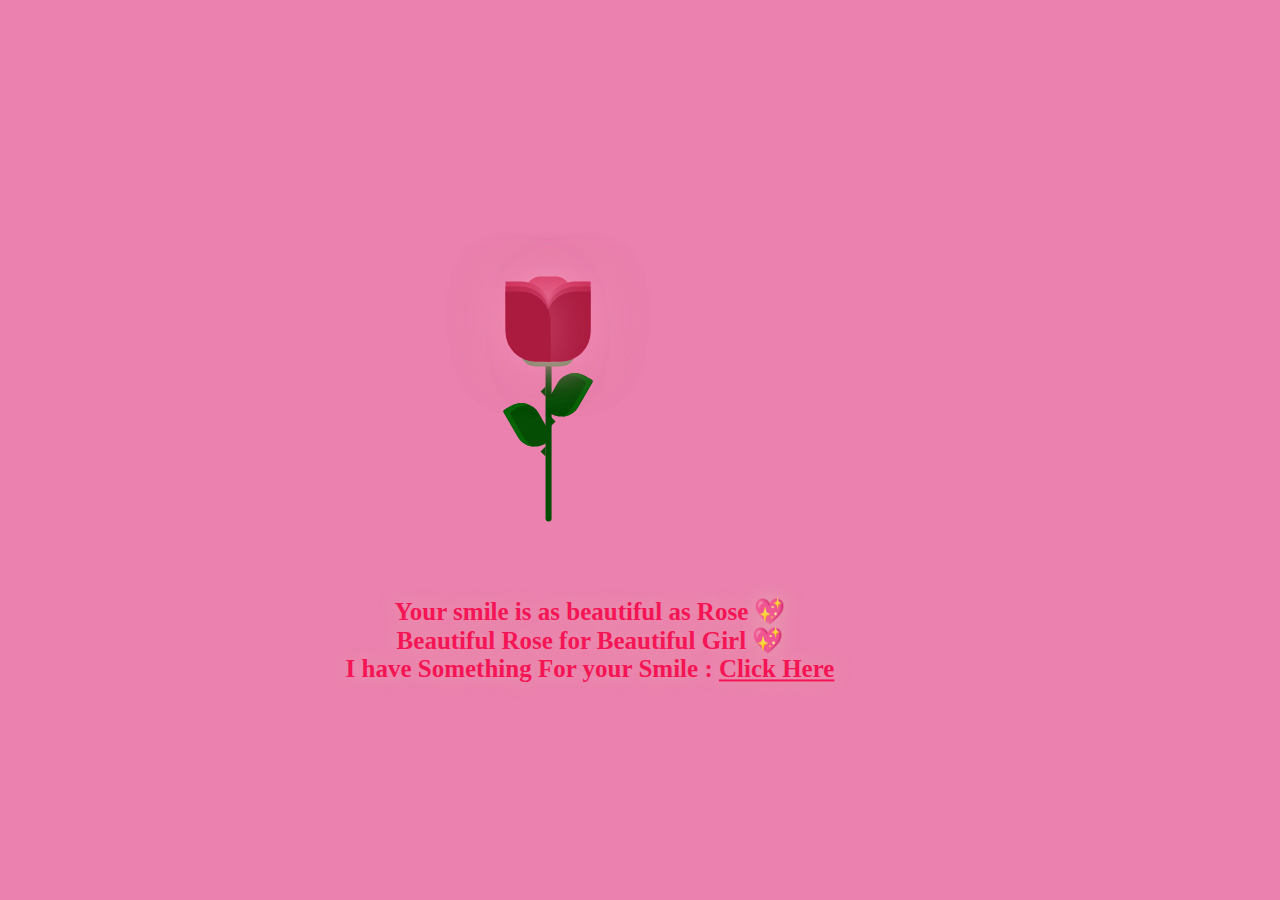
<file: index.html>
<!DOCTYPE html>
<html lang="en">
  <head>
    <meta charset="UTF-8" />
    <meta name="viewport" content="width=device-width, initial-scale=1.0" />
    <title>Sheevee 💖</title>
    <link rel="stylesheet" href="style.css" />
    <link
      href="https://fonts.googleapis.com/css?family=Indie+Flower"
      rel="stylesheet"
      type="text/css"
    />
  </head>
  <body>
    <div class="container">
      <div class="glass">
        <div class="shine"></div>
      </div>
      <div class="thorns">
        <div></div>
        <div></div>
        <div></div>
        <div></div>
      </div>
      <div class="leaves">
        <div></div>
        <div></div>
        <div></div>
        <div></div>
      </div>
      <div class="petals">
        <div></div>
        <div></div>
        <div></div>
        <div></div>
        <div></div>
        <div></div>
        <div></div>
      </div>
      <div class="text">
        <h2></h2> Your smile is as beautiful as Rose 💖 <br /> Beautiful Rose for Beautiful Girl 💖<br/>
       I have Something For your Smile : <a href="new.html">Click Here</a></h2>
      </div>
    </div>
  </body>
</html>
</file>
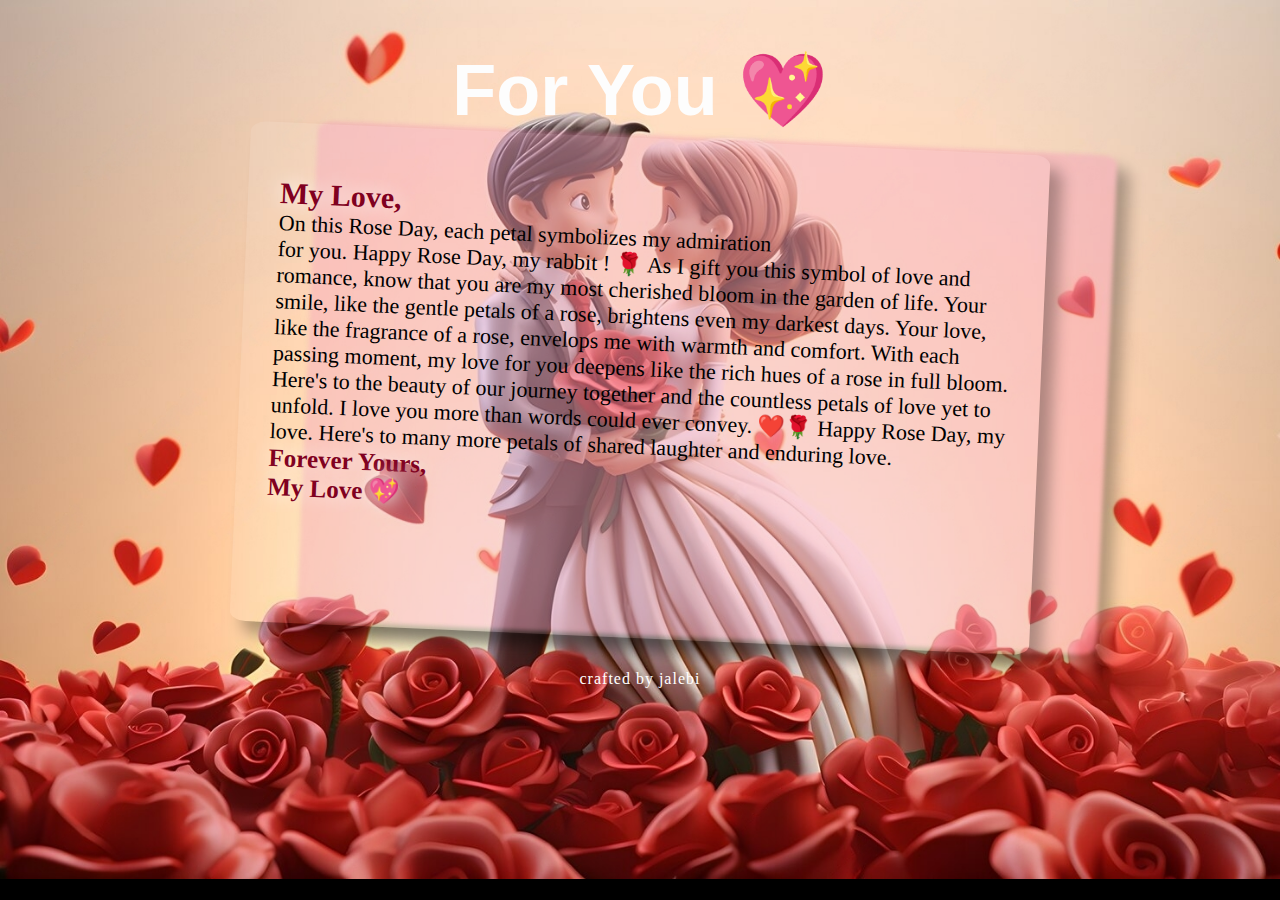
<file: new.html>
<!DOCTYPE html>
<html lang="en">
  <head>
    <meta charset="UTF-8" />
    <meta name="viewport" content="width=device-width, initial-scale=1.0" />
    <title>Sheevee 💖</title>
    <link rel="stylesheet" href="new.css" />
  </head>
  <body>
    <div class="wrap">
      <h1>For You 💖</h1>
      <div class="postcard1"></div>
      <div class="postcard">
        <div class="letter"></div>
        <p>
          <span>My Love,</span>
          <br />
          On this Rose Day, each petal symbolizes my admiration <br />for you.
          Happy Rose Day, my rabbit ! 🌹 As I gift you this symbol of love and romance, know that you are my most cherished bloom in the garden of life. Your smile, like the gentle petals of a rose, brightens even my darkest days. Your love, like the fragrance of a rose, envelops me with warmth and comfort. With each passing moment, my love for you deepens like the rich hues of a rose in full bloom. Here's to the beauty of our journey together and the countless petals of love yet to unfold. I love you more than words could ever convey. ❤️🌹 Happy Rose Day, my
          love. Here's to many more petals of shared laughter and enduring love.
          <br />
          <span class="ullu">
            Forever Yours,
            <br />
            My Love 💖</span
          >
        </p>
        <div class="address">
          
        </div>
      </div>
    </div>

    <footer>
      <p>crafted by jalebi</p>
    </footer>
  </body>
</html>
</file>
<file: style.css>
@import url("https://fonts.googleapis.com/css2?family=Great+Vibes&display=swap");
body {
  height: 100%;
  width: 100%;
  background: #ea81ae;
  overflow: hidden;
  text-align: center;
  justify-content: center;
}

.container {
  position: absolute;
  left: 50%;
  top: 50%;
  transform: translate(-50%, -50%);
}

.glass {
  height: 350px;
  width: 200px;
}

.petals > div {
  position: absolute;
  background: #d52d58;
  width: 45px;
  height: 80px;
  top: 55px;
  transition: all 0.5s ease-out;
}
.petals > div:nth-child(1) {
  border-radius: 15px;
  box-shadow: 0px 0px 30px #f594b8;
  left: 80px;
  top: 60px;
  background: #d52d58;
}
.petals > div:nth-child(2),
.petals > div:nth-child(4),
.petals > div:nth-child(6) {
  background: #b81b43;
  left: 60px;
  border-radius: 0px 30px 0px 30px;
  transform-origin: bottom right;
}
.petals > div:nth-child(3),
.petals > div:nth-child(5),
.petals > div:nth-child(7) {
  background: #b81b43;
  left: 100px;
  border-radius: 30px 0px 30px 0px;
  transform-origin: bottom left;
}
.petals > div:nth-child(2) {
  z-index: 5;
  background: #ab1a3f;
  top: 75px;
  height: 70px;
  box-shadow: 0px 0px 50px rgba(245, 148, 184, 0.5);
  animation: bloom2 3s ease-in-out;
  animation-fill-mode: forwards;
}
.petals > div:nth-child(3) {
  z-index: 4;
  background: #ab1a3f;
  top: 75px;
  height: 70px;
  box-shadow: 0px 0px 50px rgba(245, 148, 184, 0.5);
  animation: bloom3 3s ease-in-out, glowing 2.5s ease-in-out infinite;
  animation-fill-mode: forwards;
}
.petals > div:nth-child(4) {
  z-index: 3;
  background: #b81b43;
  top: 70px;
  height: 75px;
  box-shadow: 0px 0px 50px rgba(245, 148, 184, 0.5);
  animation: bloom4 3s ease-in-out, glowing 2.5s ease-in-out infinite;
  animation-fill-mode: forwards;
}
.petals > div:nth-child(5) {
  z-index: 2;
  background: #b81b43;
  top: 70px;
  height: 75px;
  box-shadow: 0px 0px 50px rgba(245, 148, 184, 0.5);
  animation: bloom5 3s ease-in-out, glowing 2.5s ease-in-out infinite;
  animation-fill-mode: forwards;
}
.petals > div:nth-child(6) {
  z-index: 1;
  background: #c9204b;
  top: 65px;
  height: 70px;
  box-shadow: 0px 0px 50px rgba(245, 148, 184, 0.3);
  animation: bloom6 3s ease-in-out, glowing 2.5s ease-in-out infinite;
  animation-fill-mode: forwards;
}
.petals > div:nth-child(7) {
  z-index: 0;
  background: #c9204b;
  top: 65px;
  height: 70px;
  box-shadow: 0px 0px 50px rgba(245, 148, 184, 0.3);
  animation: bloom7 3s ease-in-out, glowing 2.5s ease-in-out infinite;
  animation-fill-mode: forwards;
}

.deadPetals > div {
  position: absolute;
  background: #d52d58;
  width: 20px;
  height: 15px;
  top: 120px;
  border-radius: 0px 30px 0px 30px;
  box-shadow: 0px 0px 30px rgba(245, 148, 184, 0.5);
  transition: all 0.5s ease-out;
}
.deadPetals > div:nth-child(1) {
  left: 80px;
  transform: rotate(-30deg);
  animation: falling 10s 4s ease-in-out infinite;
}
.deadPetals > div:nth-child(2) {
  left: 101px;
  transform: rotate(-30deg);
  animation: falling 20s 8s ease-in-out infinite;
}
.deadPetals > div:nth-child(3) {
  left: 79px;
  transform: rotate(-30deg);
  animation: falling 20s 12s ease-in-out infinite;
}
.deadPetals > div:nth-child(4) {
  left: 92px;
  transform: rotate(-30deg);
  animation: falling 20s 16s ease-in-out infinite;
}

.leaves > div:nth-last-child(1) {
  position: absolute;
  width: 55px;
  height: 30px;
  background: #338f37;
  top: 120px;
  left: 75px;
  border-radius: 100px;
}
.leaves > div:nth-child(1) {
  position: absolute;
  width: 6px;
  height: 210px;
  background: #054c05;
  top: 95px;
  left: 100px;
  border-radius: 0 0 100px 100px;
}
.leaves > div:nth-child(2) {
  position: absolute;
  width: 30px;
  height: 50px;
  top: 53px;
  border-radius: 5px 40px 20px 40px;
  background: #054c05;
  transform-origin: bottom;
  transform: rotate(-30deg);
  top: 180px;
  left: 80px;
  box-shadow: inset 5px 5px #066406;
}
.leaves > div:nth-child(3) {
  position: absolute;
  width: 30px;
  height: 50px;
  top: 53px;
  border-radius: 40px 5px 40px 20px;
  background: #054c05;
  transform-origin: bottom;
  transform: rotate(30deg);
  top: 150px;
  left: 95px;
  box-shadow: inset -5px 5px #066406;
}

.thorns > div {
  position: absolute;
  width: 0;
  height: 0;
  top: 140px;
}
.thorns > div:nth-child(odd) {
  border-top: 5px solid transparent;
  border-bottom: 5px solid transparent;
  border-left: 5px solid #054c05;
  left: 105px;
}
.thorns > div:nth-child(even) {
  border-top: 5px solid transparent;
  border-bottom: 5px solid transparent;
  border-right: 5px solid #054c05;
  left: 95px;
}
.thorns > div:nth-child(1) {
  top: 200px;
}
.thorns > div:nth-child(2) {
  top: 170px;
}
.thorns > div:nth-child(4) {
  top: 230px;
}

@keyframes bloom2 {
  50% {
    transform: rotate(-90deg);
    top: 200px;
    left: 100px;
  }
  100% {
    transform: rotate(-60deg);
    top: 252px;
    left: 50px;
    background: #71122a;
    box-shadow: 0px 0px 0px rgba(245, 148, 184, 0);
  }
}
@keyframes bloom3 {
  100% {
    transform: rotate(45deg);
  }
}
@keyframes bloom4 {
  100% {
    transform: rotate(-20deg);
  }
}
@keyframes bloom5 {
  100% {
    transform: rotate(20deg);
  }
}
@keyframes bloom6 {
  100% {
    transform: rotate(-5deg);
  }
}
@keyframes bloom7 {
  100% {
    transform: rotate(5deg);
  }
}
@keyframes glowing {
  50% {
    background: #d7365f;
    box-shadow: 0px 0px 60px #f594b8;
  }
}
@keyframes falling {
  20% {
    top: 335px;
    background: #9d193b;
    box-shadow: 0px 0px 0px rgba(245, 148, 184, 0);
  }
  100% {
    top: 335px;
    opacity: 0;
  }
}
.text {
  font-family: cursive;
  font-weight: 800;
  font-size: 25px;
  text-align: center;
  justify-content: center;
  color: rgb(245, 20, 84);
  text-shadow: 0 0 20px rgb(233, 168, 173);
  margin-left: -100px;
}
.text a {
  color: rgb(245, 20, 84);
}
.text a:hover {
  color: white;
  text-shadow: 0 0 20px rgb(235, 25, 42);
}
</file>
<file: new.css>
@import url("https://fonts.googleapis.com/css2?family=Great+Vibes&display=swap");
* {
  box-sizing: border-box;
}

body {
  font-family: "Varela Round", "Quicksand", sans-serif;
  background: url(backgro.jpeg);
  background-size: cover;
  background-repeat: no-repeat;
  background-color: black;
}

.postcard {
  width: 800px;
  height: 500px;
  background: rgba(255, 255, 255, 0.101);

  margin: 0 auto;
  border-radius: 2%;
  display: flex;
  justify-content: space-between;
  padding: 2em;
  box-shadow: 0.8em 0.8em 15px rgba(0, 0, 0, 0.3);
  -ms-transform: rotate(2.5deg); /* IE 9 */
  -webkit-transform: rotate(2.5deg); /* Chrome, Safari, Opera */
  transform: rotate(2.5deg);
  -moz-transition: all 0.5s ease;
  -webkit-transition: all 0.5s ease;
  -o-transition: all 0.5s ease;
  transition: all 0.5s ease;
}

.postcard1 {
  width: 800px;
  height: 500px;
  background: #f594b862;
  position: absolute;
  left: 24%;
  -webkit-filter: blur(2px);
  z-index: -1;
  margin: 0 auto;
  border-radius: 2%;
  display: flex;
  justify-content: space-between;
  padding: 3em;
  box-shadow: 0.8em 0.8em 15px rgba(0, 0, 0, 0.3);
  -ms-transform: rotate(2.5deg); /* IE 9 */
  -webkit-transform: rotate(2.5deg); /* Chrome, Safari, Opera */
  transform: rotate(2.5deg);
  -moz-transition: all 0.5s ease;
  -webkit-transition: all 0.5s ease;
  -o-transition: all 0.5s ease;
  transition: all 0.5s ease;
}

h1 {
  text-align: center;
  font-size: 4.5em;
  color: #fdfdfd;
  margin-bottom: 5px;
}

/*animation*/
.postcard:hover,
.postcard:active,
.postcard:focus {
  -ms-transform: rotate(0deg); /* IE 9 */
  -webkit-transform: rotate(0deg); /* Chrome, Safari, Opera */
  transform: rotate(0deg);
  -moz-transition: all 0.5s ease;
  -webkit-transition: all 0.5s ease;
  -o-transition: all 0.5s ease;
  transition: all 0.5s ease;
}

.mail_stamp {
  width: 100px;
  float: right;
}

.push {
  margin-bottom: 1em;
  margin-top: 0.5em;
}

/*footer*/
footer {
  margin: 2em auto;
  text-align: center;
  font-family: "Varela Round", "Quicksand", sans-serif;
  color: white;
}

footer p {
  font-size: 1em;
  letter-spacing: 1px;
}
p span {
  font-size: 30px;
  font-weight: 600;
  text-shadow: 0 0 20px rgb(255, 255, 255);
  color: #800020;
}
p {
  font-size: 22px;
  font-family: cursive;
  font-weight: 540;
}
.ullu {
  font-size: 25px;

  text-shadow: 0 0 20px rgb(255, 255, 255);
}
</file>
